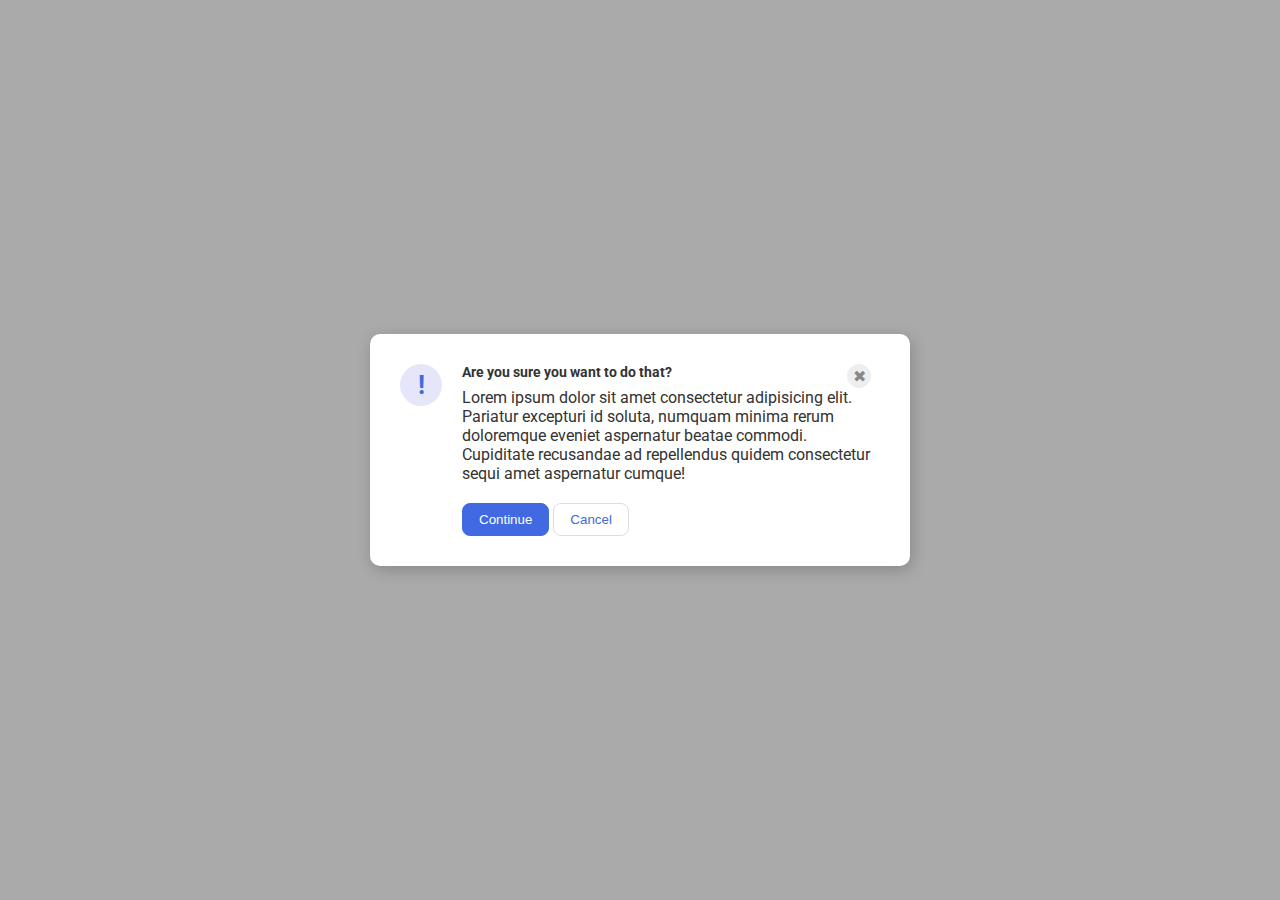
<file: flex/05-flex-modal/index.html>
<!DOCTYPE html>
<html lang="en">
  <head>
    <meta charset="UTF-8">
    <meta http-equiv="X-UA-Compatible" content="IE=edge">
    <meta name="viewport" content="width=device-width, initial-scale=1.0">
    <link rel="stylesheet" href="style.css">
    <title>Modal</title>
  </head>
  <body>
    <div class="modal">
      <div class="icon">!</div>
      <div class="container2"> 
        <div class="small-container">
            <div class="header">Are you sure you want to do that?</div>
            <button class="close-button">✖</button>
         </div>   
        <div class="text">Lorem ipsum dolor sit amet consectetur adipisicing elit. Pariatur excepturi id soluta, numquam minima rerum doloremque eveniet aspernatur beatae commodi. Cupiditate recusandae ad repellendus quidem consectetur sequi amet aspernatur cumque!</div>
        <div class="container3">
              <button class="continue">Continue</button>
              <button class="cancel">Cancel</button>
    
      </div>
    </div>
  </body>
</html>
</file>
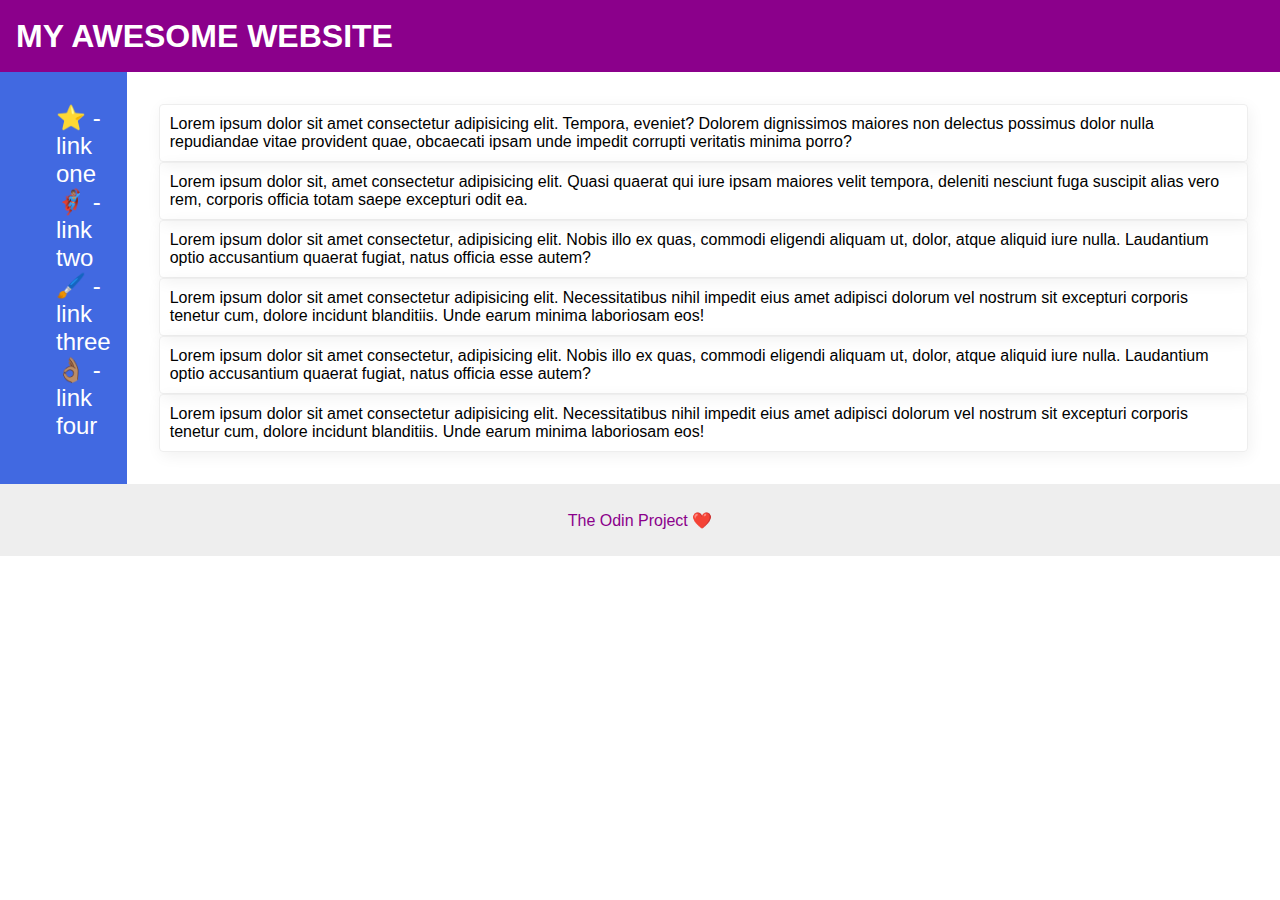
<file: flex/07-flex-layout-2/index.html>
<!DOCTYPE html>
<html lang="en">
  <head>
    <meta charset="UTF-8">
    <meta http-equiv="X-UA-Compatible" content="IE=edge">
    <meta name="viewport" content="width=device-width, initial-scale=1.0">
    <title>The Holy Grail</title>
    <link rel="stylesheet" href="style.css">
  </head>
  <body>
    <div class="header">
      MY AWESOME WEBSITE
    </div>
    <div class="container">
    <div class="sidebar">
      <ul>
        <li><a href="#">⭐ - link one</a></li>
        <li><a href="#">🦸🏽‍♂️ - link two</a></li>
        <li><a href="#">🖌️ - link three</a></li>
        <li><a href="#">👌🏽 - link four</a></li>
      </ul>
    </div>
      <div class="class-container">
    <div class="card">Lorem ipsum dolor sit amet consectetur adipisicing elit. Tempora, eveniet? Dolorem dignissimos maiores non delectus possimus dolor nulla repudiandae vitae provident quae, obcaecati ipsam unde impedit corrupti veritatis minima porro?</div>
    <div class="card">Lorem ipsum dolor sit, amet consectetur adipisicing elit. Quasi quaerat qui iure ipsam maiores velit tempora, deleniti nesciunt fuga suscipit alias vero rem, corporis officia totam saepe excepturi odit ea.</div>
    <div class="card">Lorem ipsum dolor sit amet consectetur, adipisicing elit. Nobis illo ex quas, commodi eligendi aliquam ut, dolor, atque aliquid iure nulla. Laudantium optio accusantium quaerat fugiat, natus officia esse autem?</div>
    <div class="card">Lorem ipsum dolor sit amet consectetur adipisicing elit. Necessitatibus nihil impedit eius amet adipisci dolorum vel nostrum sit excepturi corporis tenetur cum, dolore incidunt blanditiis. Unde earum minima laboriosam eos!</div>
    <div class="card">Lorem ipsum dolor sit amet consectetur, adipisicing elit. Nobis illo ex quas, commodi eligendi aliquam ut, dolor, atque aliquid iure nulla. Laudantium optio accusantium quaerat fugiat, natus officia esse autem?</div>
    <div class="card">Lorem ipsum dolor sit amet consectetur adipisicing elit. Necessitatibus nihil impedit eius amet adipisci dolorum vel nostrum sit excepturi corporis tenetur cum, dolore incidunt blanditiis. Unde earum minima laboriosam eos!</div>
  </div>
  </div>
    <div class="footer">
      The Odin Project ❤️
    </div>
  </body>
</html>
</file>
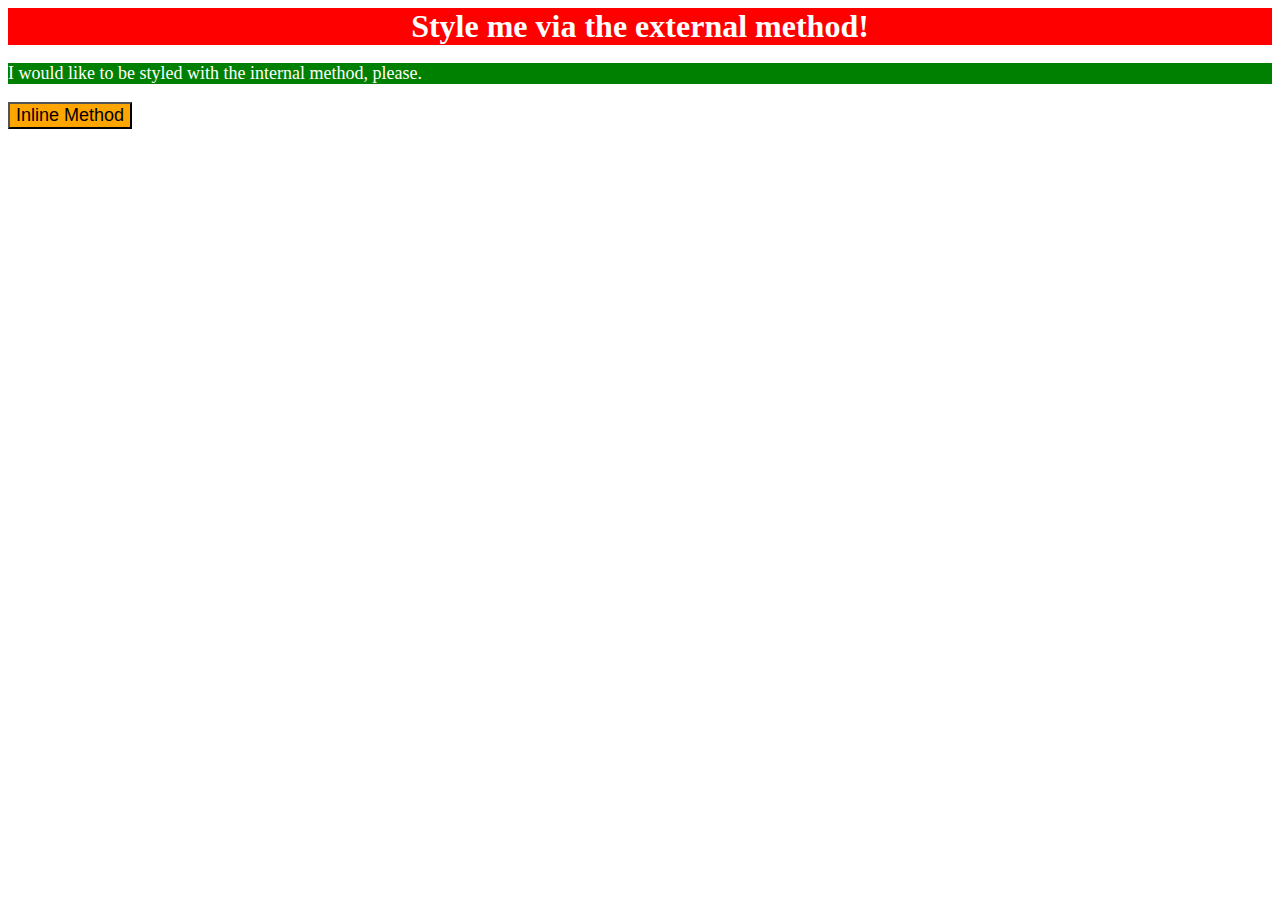
<file: foundations/01-css-methods/index.html>
<!DOCTYPE html>
<html lang="en">
  <head>
    <meta charset="UTF-8">
    <meta http-equiv="X-UA-Compatible" content="IE=edge">
    <meta name="viewport" content="width=device-width, initial-scale=1.0">
    <title>Methods for Adding CSS</title>
    <link rel="stylesheet" href="styles.css">
    <style>
      p{
        background-color:green;
        color:white;
        font-size:18px;
      
      }
    </style>
  </head>
  <body>
    <div>Style me via the external method!</div>
    <p>I would like to be styled with the internal method, please.</p>
    <button style="background-color:orange; font-size:18px;">Inline Method</button>
  </body>
</html>
</file>
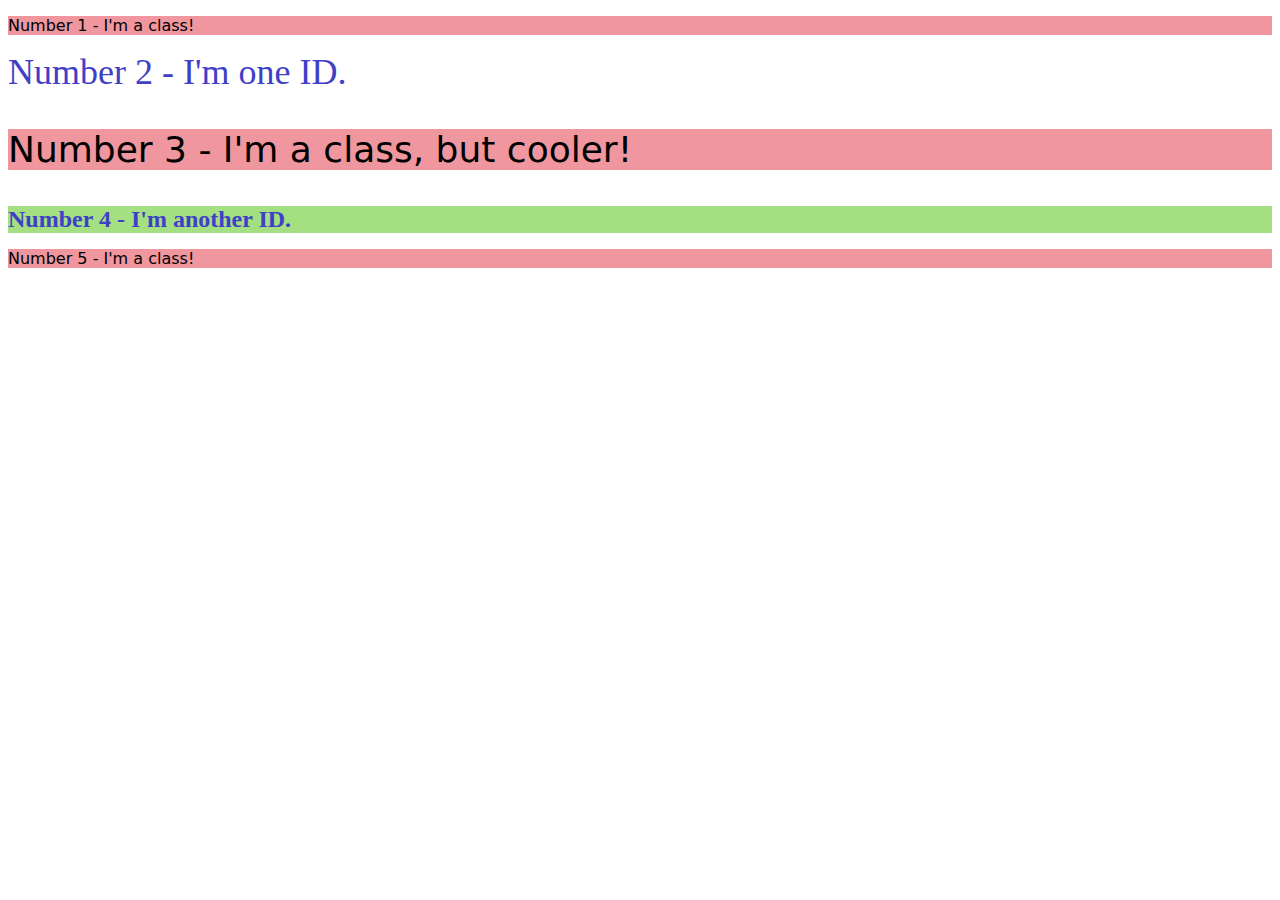
<file: foundations/02-class-id-selectors/index.html>
<!DOCTYPE html>
<html lang="en">
  <head>
    <meta charset="UTF-8">
    <meta http-equiv="X-UA-Compatible" content="IE=edge">
    <meta name="viewport" content="width=device-width, initial-scale=1.0">
    <title>Class and ID Selectors</title>
    <link rel="stylesheet" href="style.css">
  </head>
  <body>
    <p>Number 1 - I'm a class!</p>
    <div>Number 2 - I'm one ID.</div>
    <p id ="p2">Number 3 - I'm a class, but cooler!</p>
    <div id ="div2">Number 4 - I'm another ID.</div>
    <p>Number 5 - I'm a class!</p>
  </body>
</html>
</file>
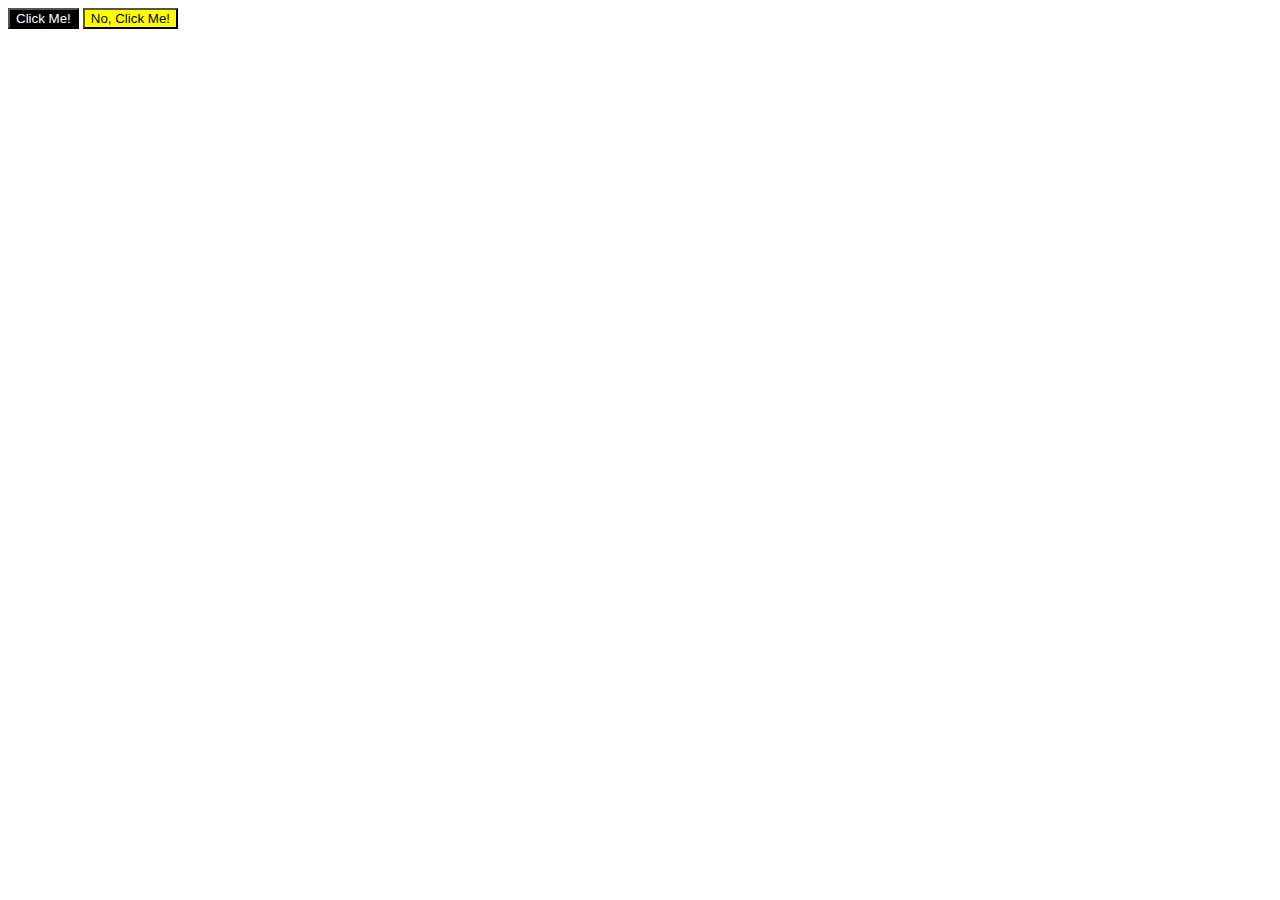
<file: foundations/03-grouping-selectors/index.html>
<!DOCTYPE html>
<html lang="en">
  <head>
    <meta charset="UTF-8">
    <meta http-equiv="X-UA-Compatible" content="IE=edge">
    <meta name="viewport" content="width=device-width, initial-scale=1.0">
    <title>Grouping Selectors</title>
    <link rel="stylesheet" href="style.css">
  </head>
  <body>
    <button class="black-button">Click Me!</button>
    <button class="yellow-button">No, Click Me!</button>
  </body>
</html>
</file>
<file: flex/05-flex-modal/style.css>
@import url('https://fonts.googleapis.com/css2?family=Roboto:wght@400;700&display=swap');

html, body {
  height: 100%;
}

body {
  font-family: Roboto, sans-serif;
  margin: 0;
  background: #aaa;
  color: #333;
  /* I'll give you this one for free lol */
  display: flex;
  align-items: center;
  justify-content: center;
}

.modal {
  background: white;
  width: 480px;
  border-radius: 10px;
  box-shadow: 2px 4px 16px rgba(0,0,0,.2);
  display:flex;
  justify-content: center;
  align-items: start;
  padding:30px;
}
.container2{
display:flex;
flex-direction: column;
align-items: start;
justify-content: center;
margin-left: 20px;

}
.small-container{
  display: flex;
  justify-content:center;
  align-items: start;
}
.icon {
  color: royalblue;
  font-size: 26px;
  font-weight: 700;
  background: lavender;
  width: 22px;
  height: 22px;
  border-radius: 50%;
  display: flex;
  align-items: center;
  justify-content: center;
  padding:10px;
  flex-shrink: 0;
}
.close-button {
  background: #eee;
  border-radius: 50%;
  color: #888;
  font-weight: 400;
  font-size: 16px;
  height: 24px;
  width: 24px;
  display: flex;
  align-items: center;
  justify-content: center;
  border: 1px solid #eee;
  padding: 0;
  margin-left: 175px;
}

button {
  cursor: pointer;
  padding: 8px 16px;
  border-radius: 8px;
}

button.continue {
  background: royalblue;
  border: 1px solid royalblue;
  color: white;
}

button.cancel {
  background: white;
  border: 1px solid #ddd;
  color: royalblue;
}

.header{
  font-weight: bold;
  font-size: 14px;
}
.container3{
  padding-top:20px;
}
</file>
<file: flex/07-flex-layout-2/style.css>
body {
  font-family: -apple-system, BlinkMacSystemFont, 'Segoe UI', Roboto, Oxygen, Ubuntu, Cantarell, 'Open Sans', 'Helvetica Neue', sans-serif;
  margin: 0;
  min-height: 100vh;
}

.header {
  height: 72px;
  background: darkmagenta;
  color: white;
  font-weight: 900;
  display: flex;
  align-items: center;
  font-size: 32px;
  padding-left: 16px;
}

.footer {
  height: 72px;
  background: #eee;
  color: darkmagenta;
}

.sidebar {
  width: 300px;
  background: royalblue;
  box-sizing: border-box;
}

.card {
  border: 1px solid #eee;
  box-shadow: 2px 4px 16px rgba(0,0,0,.06);
  border-radius: 4px;
}
.container{
  display: flex;
  
}
.sidebar{
  padding: 16px;
 font-size: 16px;
}
.footer{
 
  display: flex;
  justify-content: center;
  align-items: center;
}
a{
  text-decoration: none;
  font-size: 24px;
  color: white;
}
ul{
  list-style-type: none;
}
.class-container{
  display: flex;
  justify-content: space-between;
  align-items: start;
  padding:32px;
  flex-wrap: wrap;
  flex-direction: row;
}
.card{
  padding:10px;
}
</file>
<file: foundations/01-css-methods/styles.css>
div {
    background-color:red;
    color:white;
    text-align: center;
    font-weight: bold;
    font-size: 32px;
}
</file>
<file: foundations/02-class-id-selectors/style.css>
p{
    background-color: rgb(240, 150, 158);
    font-family: Verdana, DejaVu sans,sans-serif;
}
div{
    color:rgb(63, 63, 199);
    font-size: 36px;
}
#p2{
    font-size:36px;
}
#div2 {
    font-size:24px;
    background-color:rgb(164, 224, 129);
    font-weight:bold;
}
</file>
<file: foundations/03-grouping-selectors/style.css>
.black-button{
    color:white;
    background-color:black;
}
.yellow-button{
    background-color: yellow;
}
.black-button .yellow-button{
    font-family:Helvetica,Times New Roman,sans-serif;
    font-size:28;
}
</file>
